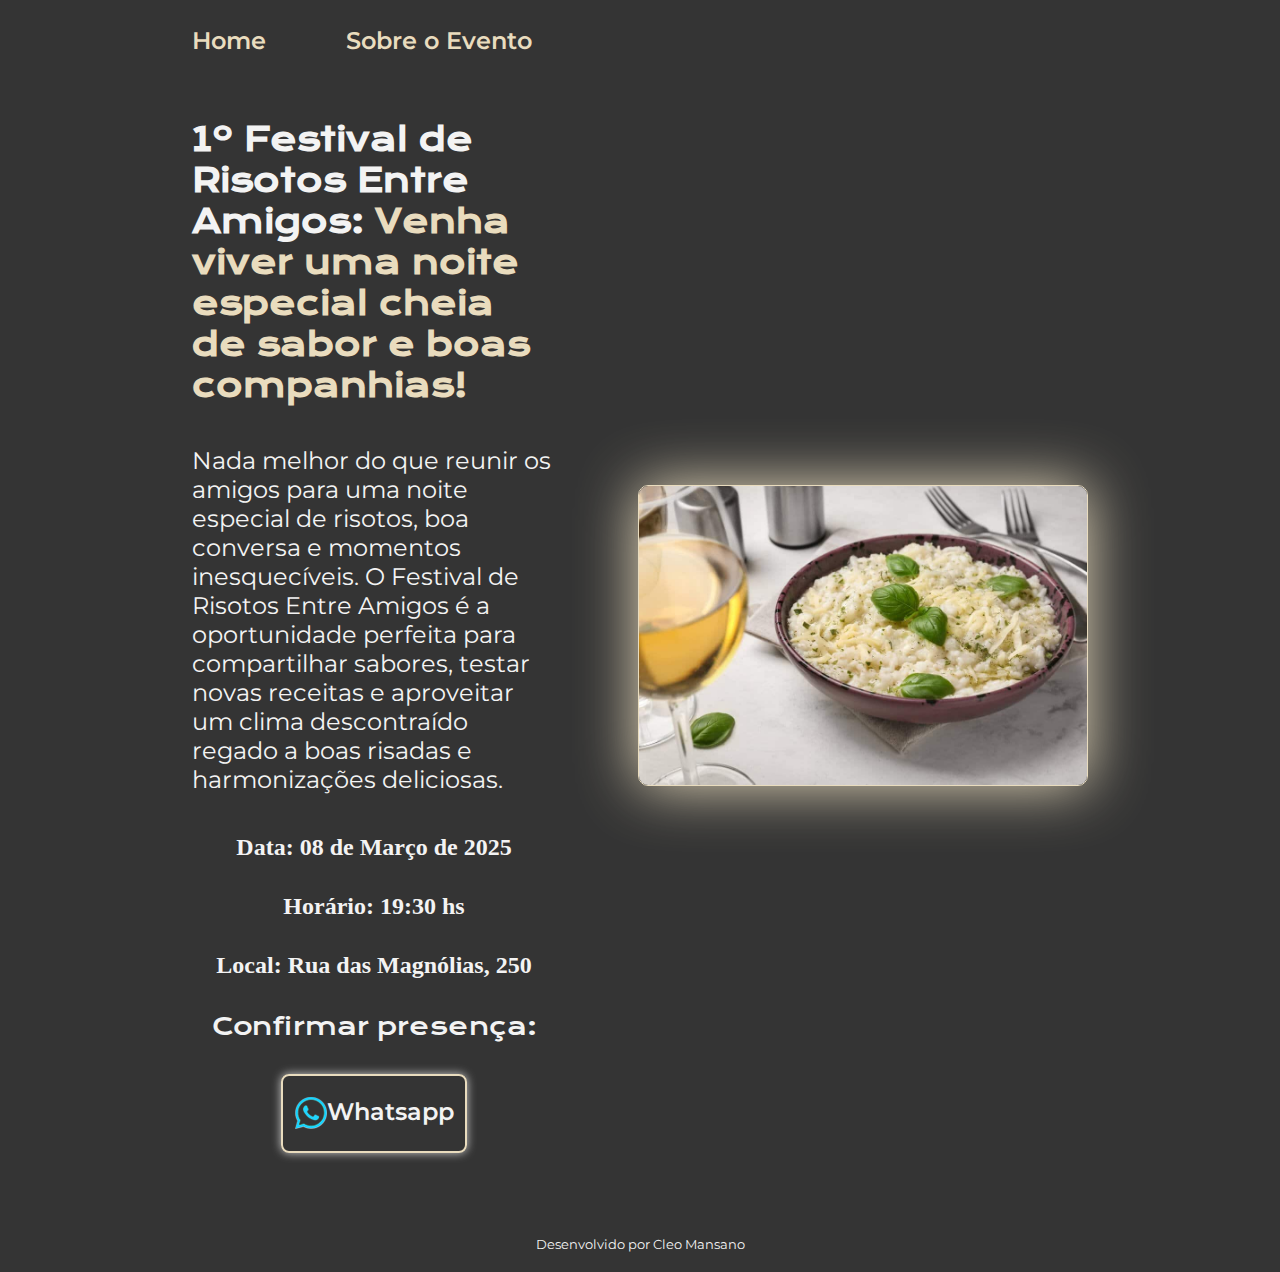
<file: index.html>
<!DOCTYPE html>
<html lang="pt-br">

<head>
    <meta charset="UTF-8">
    <meta http-equiv="X-UA-Compatible" content="IE=edge">
    <meta name="viewport" content="width=device-width, initial-scale=1.0">
    <title>1ª Noite do Risoto entre Amigos</title>
    <link rel="stylesheet" href="./styles/style.css">
</head>

<body>
    <header class="cabecalho">
        <nav class="cabecalho__menu">
            <a class="cabecalho__menu__link" href="index.html">Home</a>
            <a class="cabecalho__menu__link" href="about.html">Sobre o Evento</a>
        </nav>
    </header>
    <main class="apresentacao">
        <section class="apresentacao__conteudo">
            <h1 class="apresentacao__conteudo__titulo">1º Festival de Risotos Entre Amigos:<strong 
            class="titulo-destaque"> Venha viver uma noite especial cheia de sabor e boas companhias! 
            </strong></h1>
            <p class="apresentacao__conteudo__texto">Nada melhor do que reunir os amigos para uma noite especial de risotos, boa conversa e momentos inesquecíveis. O Festival de Risotos Entre Amigos é a oportunidade perfeita para compartilhar sabores, testar novas receitas e aproveitar um clima descontraído regado a boas risadas e harmonizações deliciosas.</p>
            <div class="apresentacao__links">
                <h2> Data: 08 de Março de 2025</h2>
                <h2> Horário: 19:30 hs</h2>
                <h2> Local: Rua das Magnólias, 250</h2>
                <h2 class="apresentacao__links__subtitulo">Confirmar presença:</h2>
                    <a class="apresentacao__links__navegacao" href="https://wa.me/5516997670672">
                    <img src="./assets/whatsapp.png">
                    Whatsapp
                </a>
            </div>
        </section>
        <img class="apresentacao__imagem" src="./assets/Risoto.jpg" alt="Foto do Risoto">
    </main>
    <footer class="rodape">
        <p>Desenvolvido por Cleo Mansano</p>
    </footer>
</body>

</html>
</file>
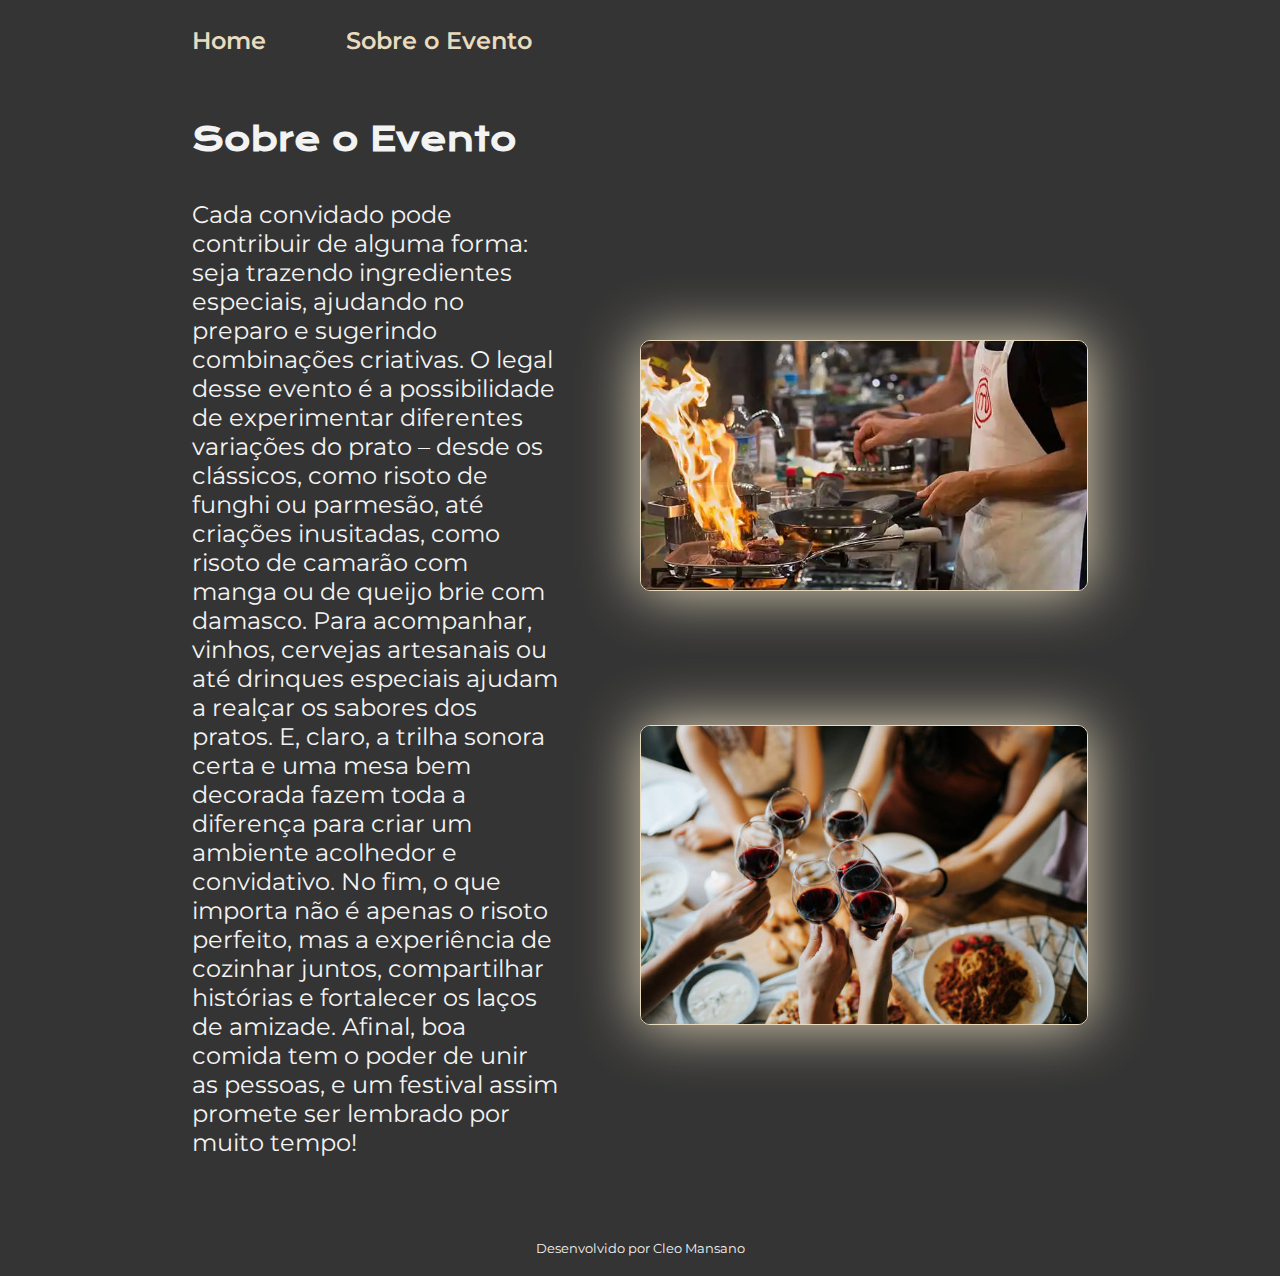
<file: about.html>
<!DOCTYPE html>
<html lang="pt-br">

<head>
    <meta charset="UTF-8">
    <meta http-equiv="X-UA-Compatible" content="IE=edge">
    <meta name="viewport" content="width=device-width, initial-scale=1.0">
    <title>Sobre o Evento</title>
    <link rel="stylesheet" href="./styles/style.css">
</head>

<body>
    <header class="cabecalho">
        <nav class="cabecalho__menu">
            <a class="cabecalho__menu__link" href="index.html">Home</a>
            <a class="cabecalho__menu__link" href="about.html">Sobre o Evento</a>
        </nav>
    </header>

    <main class="apresentacao">
        <section class="apresentacao__conteudo">
            <h1 class="apresentacao__conteudo__titulo">Sobre o Evento</h1>
            <p class="apresentacao__conteudo__texto">Cada convidado pode contribuir de alguma forma: seja trazendo ingredientes especiais, ajudando no preparo e sugerindo combinações criativas. O legal desse evento é a possibilidade de experimentar diferentes variações do prato – desde os clássicos, como risoto de funghi ou parmesão, até criações inusitadas, como risoto de camarão com manga ou de queijo brie com damasco.
             Para acompanhar, vinhos, cervejas artesanais ou até drinques especiais ajudam a realçar os sabores dos pratos. E, claro, a trilha sonora certa e uma mesa bem decorada fazem toda a diferença para criar um ambiente acolhedor e convidativo.

No fim, o que importa não é apenas o risoto perfeito, mas a experiência de cozinhar juntos, compartilhar histórias e fortalecer os laços de amizade. Afinal, boa comida tem o poder de unir as pessoas, e um festival assim promete ser lembrado por muito tempo!</p>
        </section>
        <div class="apresentacao__imagens"> 
            <img class="apresentacao__imagens__imagem1" src="./assets/master.png" alt="Foto master chef">
            <img class="apresentacao__imagens__imagem1" src="./assets/vinho.jpg" alt="Foto vinho">
        </div>
    </main>

    <footer class="rodape">
        <p>Desenvolvido por Cleo Mansano</p>
    </footer>
</body>

</html>
</file>
<file: styles/style.css>
@import url('https://fonts.googleapis.com/css2?family=Krona+One&family=Montserrat:wght@400;600&display=swap');

:root {
    --cor-primaria: #343434;
    --cor-secundaria: #F3F3F3;
    --cor-terciaria: #E9DCBE;
    --cor-hover: #8E8B82;

    --fonte-primaria: 'Krona One', sans-serif;
    --fonte-secundaria: 'Montserrat', sans-serif;
}
*{
    margin: 0;
    padding: 0;
}

body{
    box-sizing: border-box;
    background-color: var(--cor-primaria);
    color: var(--cor-secundaria);
}

.cabecalho{
    padding: 2% 0% 0% 15%;
}
.cabecalho__menu{
    display: flex;
    gap: 80px;
}
.cabecalho__menu__link{
    font-family: var(--fonte-secundaria);
    font-size: 1.5rem;
    font-weight: 600;
    color: var(--cor-terciaria);
    text-decoration: none;
}
.apresentacao{
    padding: 5% 15%;
    display: flex;
    align-items: center;
    justify-content: space-between;
    gap: 82px;
}
.apresentacao__conteudo{
    width: 50%;
    display: flex;
    flex-direction: column;
    gap: 40px;
}

.apresentacao__conteudo__titulo{
    font-size: 2rem;
    font-family: var(--fonte-primaria);
}
.titulo-destaque{
    color: var(--cor-terciaria);
}
.apresentacao__conteudo__texto{
    font-size: 1.5rem;
    font-family: var(--fonte-secundaria);
}

.apresentacao__links{
    display: flex;
    flex-direction: column;
    justify-content: space-between;
    align-items: center;
    gap: 32px;
}
.apresentacao__links__subtitulo{
    font-family: var(--fonte-primaria);
    font-weight: 400;
    font-size: 1.5rem;
}
.apresentacao__links__navegacao{
    display: flex;
    justify-content: center;
    border: 2px solid var(--cor-terciaria);
    width: 50%;
    text-align: center;
    border-radius: 8px;
    box-shadow: 0px 0px 10px #CACACA; 
    font-size: 1.5rem;
    font-weight: 600;
    padding: 21.5px 0;
    text-decoration: none;
    color: var(--cor-secundaria);
    font-family: var(--fonte-secundaria);
}
.apresentacao__links__navegacao:hover{
    background-color: var(--cor-hover);
}
.apresentacao__imagens{
    display: flex;
    flex-direction:column;
    width: 50%;
    }
.apresentacao__imagens__imagem1{
    margin-top: 25%;
    margin-bottom: 5%;
    border-radius: 10px;
    box-shadow: 0 0 60px var(--cor-terciaria);
    border: 1px solid var(--cor-terciaria);
}
.apresentacao__imagem{
    width: 50%;
    box-shadow: 0 0 60px var(--cor-terciaria);
    border-radius: 10px;
    border: 1px solid var(--cor-terciaria);
}

.rodape{
    color: var(--cor-secundaria);
    /*background-color: var(--cor-terciaria);*/
    padding: 20px;
    text-align: center;
    font-family: var(--fonte-secundaria);
    font-size: 0.8rem;
    font-weight: 400;

}

@media (max-width: 1200px) {
    .cabecalho{
         padding: 10%;  
    }
    .cabecalho__menu{
        justify-content: center;
    }
    .apresentacao{
        flex-direction: column-reverse;
        padding: 5%;
    }
    .apresentacao__conteudo{
        width: auto;
    }
    .apresentacao__imagem{
        width: 80%;
        border: 1px solid var(--cor-terciaria);
    }
    .apresentacao__imagens{
        margin-right: 25%;
    }
    .apresentacao__imagens__imagem1{
        width: 150%;
        border: 1px solid var(--cor-terciaria);
    }
}
</file>
